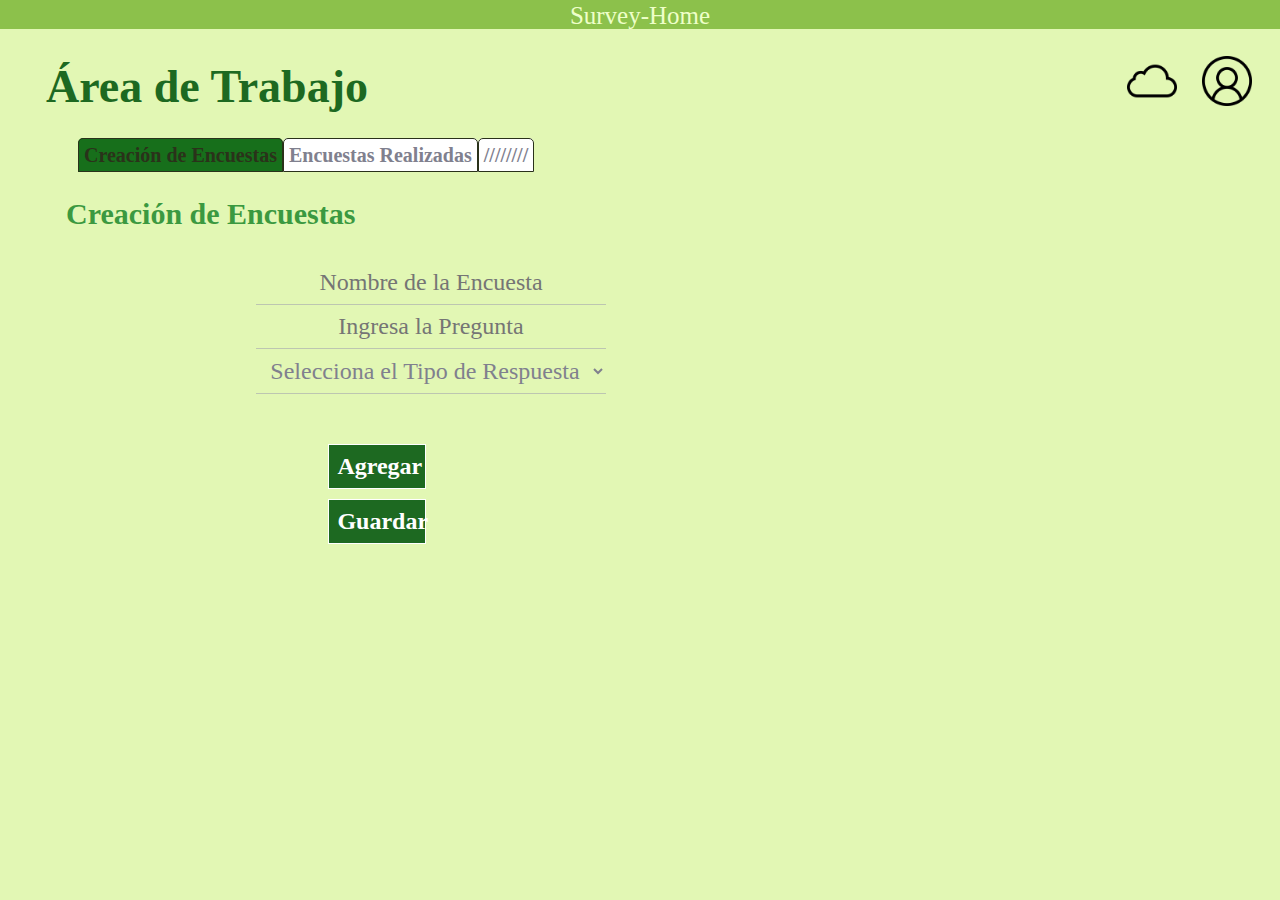
<file: Front/Creacion_Encuestas.html>
<html>
<head>
    <meta charset="UTF-8">
    <title>Survey-Home</title>
    <meta http-equiv="X-UA-Compatible" content="IE=edge">
    <meta name="viewport" content="width=device-width, initial-scale=1.0">
    <link rel="stylesheet" type="text/css" href="Estilo_Bocetos.css">
    <title>Surver-Home</title>
</head>
<body>
    <form action="">
        <header class="Header">Survey-Home</header>
        <div>
            <h1>Área de Trabajo</h1>
        </div>
        <div>
            <a href="" class="Iconos"><img src="img/User_Icon.png"></a>
            <a href="" class="Iconos"><img src="img/Cloud_Icon.png"></a>
        </div>
        <div>
            <a href="Creacion_Encuestas.html" class="Pestañas" id="PestañaSel">Creación de Encuestas</a>
            <a href="Encuestas_Realizadas.html" class="Pestañas">Encuestas Realizadas</a>
            <a href="" class="Pestañas">////////</a>
        </div>
        <div>
            <p class="Subtitulos">Creación de Encuestas</p>
        </div>
        <div>
            <input type="text" name="NomEnc" id="Datos_Enc" placeholder="Nombre de la Encuesta">
            <input type="text" name="IngPre" id="Datos_Enc" placeholder="Ingresa la Pregunta">
            <select name="SelPre" id="Datos_Enc">
                <option value="Default">Selecciona el Tipo de Respuesta</option>
                <option value="ROM">Opcion Múltiple</option>
                <option value="RA">Abierta</option>
                <option value="RC">Cerrada</option>
            </select>
        </div>
        <div>
            <a href="" class="Botones">Agregar</a>
            <a href="" class="Botones1">Guardar</a>
        </div>
    </form>
</body>
</html>
</file>
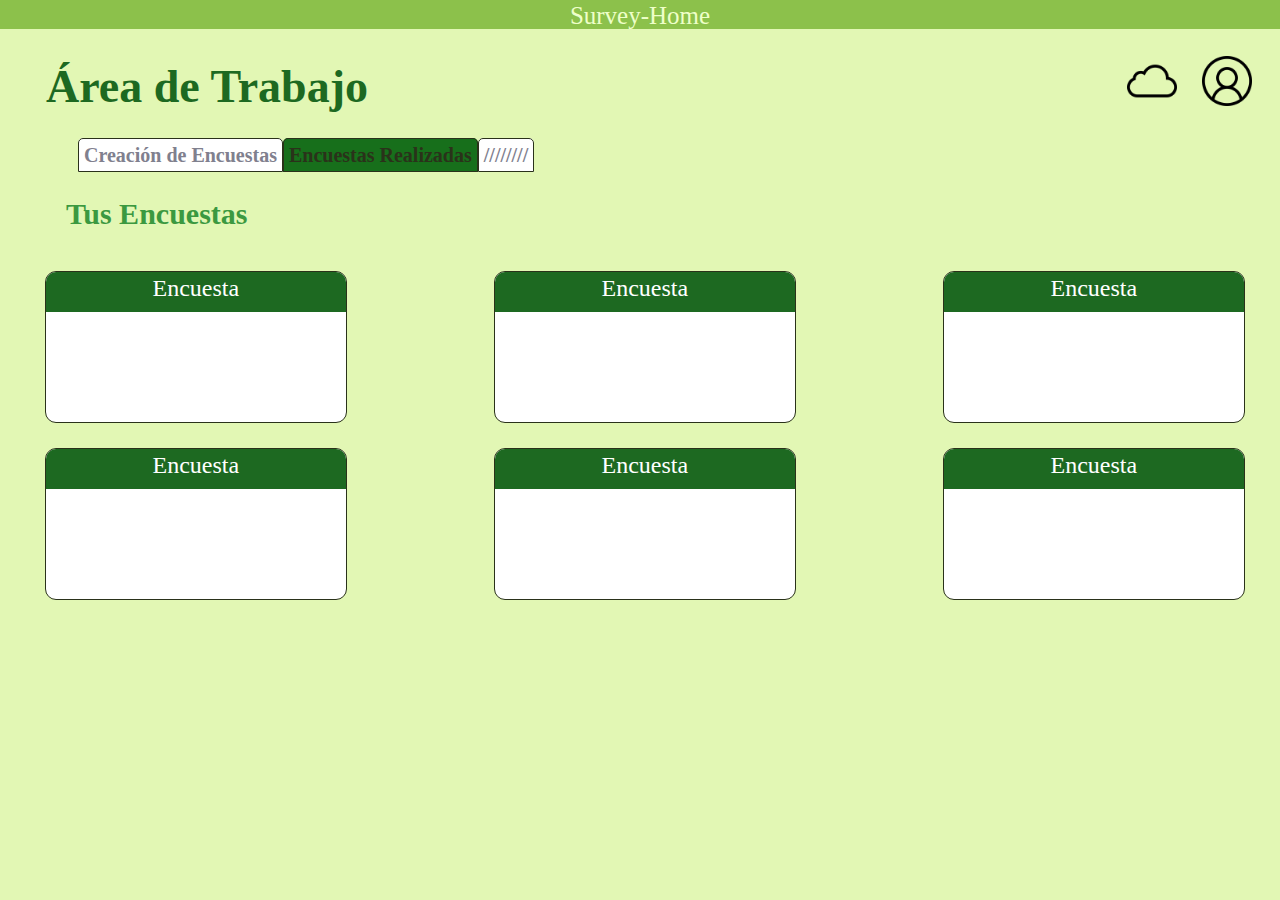
<file: Front/Encuestas_Realizadas.html>
<html>
<head>
    <meta charset="UTF-8">
    <meta http-equiv="X-UA-Compatible" content="IE=edge">
    <meta name="viewport" content="width=device-width, initial-scale=1.0">
    <link rel="stylesheet" type="text/css" href="Estilo_Bocetos.css">
    <title>Survey-Home</title>
</head>
<body>
    <form action="">
        <header class="Header">Survey-Home</header>
        <div>
            <h1>Área de Trabajo</h1>
        </div>
        <div>
            <a href="" class="Iconos"><img src="img/User_Icon.png"></a>
            <a href="" class="Iconos"><img src="img/Cloud_Icon.png"></a>
        </div>
        <div>
            <a href="Creacion_Encuestas.html" class="Pestañas">Creación de Encuestas</a>
            <a href="Encuestas_Realizadas.html" class="Pestañas" id="PestañaSel">Encuestas Realizadas</a>
            <a href="" class="Pestañas">////////</a>
        </div>
        <div>
            <p class="Subtitulos">Tus Encuestas</p>
        </div>
        <div class="BloqueEnc">
            <a href="" class="BtnEnc"><p id="BtnEncuestas">Encuesta</p></a>
            <a href="" class="BtnEncCen"><p id="BtnEncuestas">Encuesta</p></a>
            <a href="" class="BtnEnc"><p id="BtnEncuestas">Encuesta</p></a>
            <a href="" class="BtnEnc"><p id="BtnEncuestas">Encuesta</p></a>
            <a href="" class="BtnEncCen"><p id="BtnEncuestas">Encuesta</p></a>
            <a href="" class="BtnEnc"><p id="BtnEncuestas">Encuesta</p></a>
        </div>
</body>
</html>
</file>
<file: Front/Estilo_Bocetos.css>
title{
    background-color: #8bc24b;
    color: #ffffff;
}

header{
    background-color: #8cc14b;
    height: 25;
    color: #ffffff;
    text-align: center;
    color: #eeffc9;
    font-family: Nunito;
    padding: 2px;
    font-size: 25px;
}

body{
    background-color: #e2f7b4;
    margin-left: 0px;
    margin-right: 0px;
    margin-top: 0px;
    margin-bottom: 0px;
}

h1{
    position: relative;
    color: #1d6921;
    font-style: bold;
    font-family: Calibri;
    font-size: 46px;
    left: 46px;
    font-weight: 800;
    width: fit-content;
}

.Iconos{
    float: right;
    position: relative;
    width: 50px;
    height: 50px;
    margin: 1%;
    top: -100px;
    right: 15px;
}

.Pestañas{
    border-top-left-radius: 5px;
    border-top-right-radius: 5px;
    padding: 5px;
    margin-left: -2px;
    margin-right: -2px;
    border: 1px solid #2a321a;
    text-decoration: none;
    color: #80808e;
    background-color: #ffffff;
    font-style: bold;
    font-family: Calibri;
    font-size: 20px;
    font-weight: 800;
    position: relative;
    left: 80px;
}

a.Pestañas:hover{
    padding-top: 8px;
    background-color: #8cc14b;
    color: #2a321a;
}

#PestañaSel{
    background-color: #176f1b;
    color: #2a321a;
}

.Subtitulos{
    color: #3b9940;
    font-style: bold;
    font-family: Calibri;
    font-size: 30px;
    font-weight: 800;
    position: relative;
    left: 66px;
    width: fit-content;
}

#Datos_Enc{
    position: relative;
    display: block;
    color: #80808e;
    font-style: bold;
    font-family: Calibri;
    font-size: 24px;
    font-weight: 400;
    border-top: none;
    border-left: none;
    border-right: none;
    border-bottom: 1px solid #bdc6b1;
    padding: 8px;
    left: 50px;
    background-color: transparent;
    text-align: center;
    width: 350;
    left: 20%;
    height: fit-content;
}

.Preguntas{
    position: relative;
    display: block;
    top: -135px;
    left: 820px;
    color: #80808e;
    font-style: bold;
    font-family: Calibri;
    font-size: 24px;
    font-weight: 400;
    width: fit-content;
    height: fit-content;
    margin-top: 1px;
    margin-bottom: 1px;
}

.Botones{
    position: relative;
    color: #ffffff;
    font-style: bold;
    font-family: Calibri;
    font-size: 24px;
    font-weight: 800;
    text-align: center;
    background-color: #1d6921;
    border: 1px solid #ffffff;
    padding: 8px;
    width: 80px;
    left: 28%;
    text-decoration: none;
    display: block;
    top: -100px;
    margin-bottom: 1px;
    margin-top: 150px;
    margin-left: -30px;
}

.Botones1{
    position: relative;
    color: #ffffff;
    font-style: bold;
    font-family: Calibri;
    font-size: 24px;
    font-weight: 800;
    text-align: center;
    background-color: #1d6921;
    border: 1px solid #ffffff;
    padding: 8px;
    width: 80px;
    left: 28%;
    text-decoration: none;
    display: block;
    top: -100px;
    margin-bottom: 1px;
    margin-top: 10px;
    margin-left: -30px;
}

.fitcont{
    height: fit-content;
    width: fit-content;
}

img{
    width: 50px;
    height: 50px;
}

.BloqueEnc{
    position: relative;
    left: 3.5%;
    width: 1200px;
    height: fit-content;
    padding-top: 10px;
    padding-bottom: 10px;
    background-color: transparent;
}

.BtnEnc{
    position: relative;
    width: 300px;
    height: 150px;
    background-color: #ffffff;
    display: inline-block;
    border-radius: 11px;
    text-decoration: none;
    margin-top: 0px;
    margin-left: 0px;
    margin-right: 0px;
    margin-bottom: 25px;
    border: 1px solid #2a321a;
}

#BtnEncuestas{
    color: #ffffff;
    font-style: bold;
    font-family: Calibri;
    font-size: 24px;
    font-weight: 400;
    text-align: center;
    margin: 0px;
    background-color: #1d6921;
    border-top-left-radius: 10px;
    border-top-right-radius: 10px;
    padding-top: 3px;
    height: 37px;
}

.BtnEncCen{
    position: relative;
    width: 300px;
    height: 150px;
    background-color: #ffffff;
    display: inline-block;
    border-radius: 11px;
    text-decoration: none;
    margin-left: 143px;
    margin-right: 143px;
    margin-top: 0px;
    margin-bottom: 25px;
    border: 1px solid #2a321a;
}
</file>
